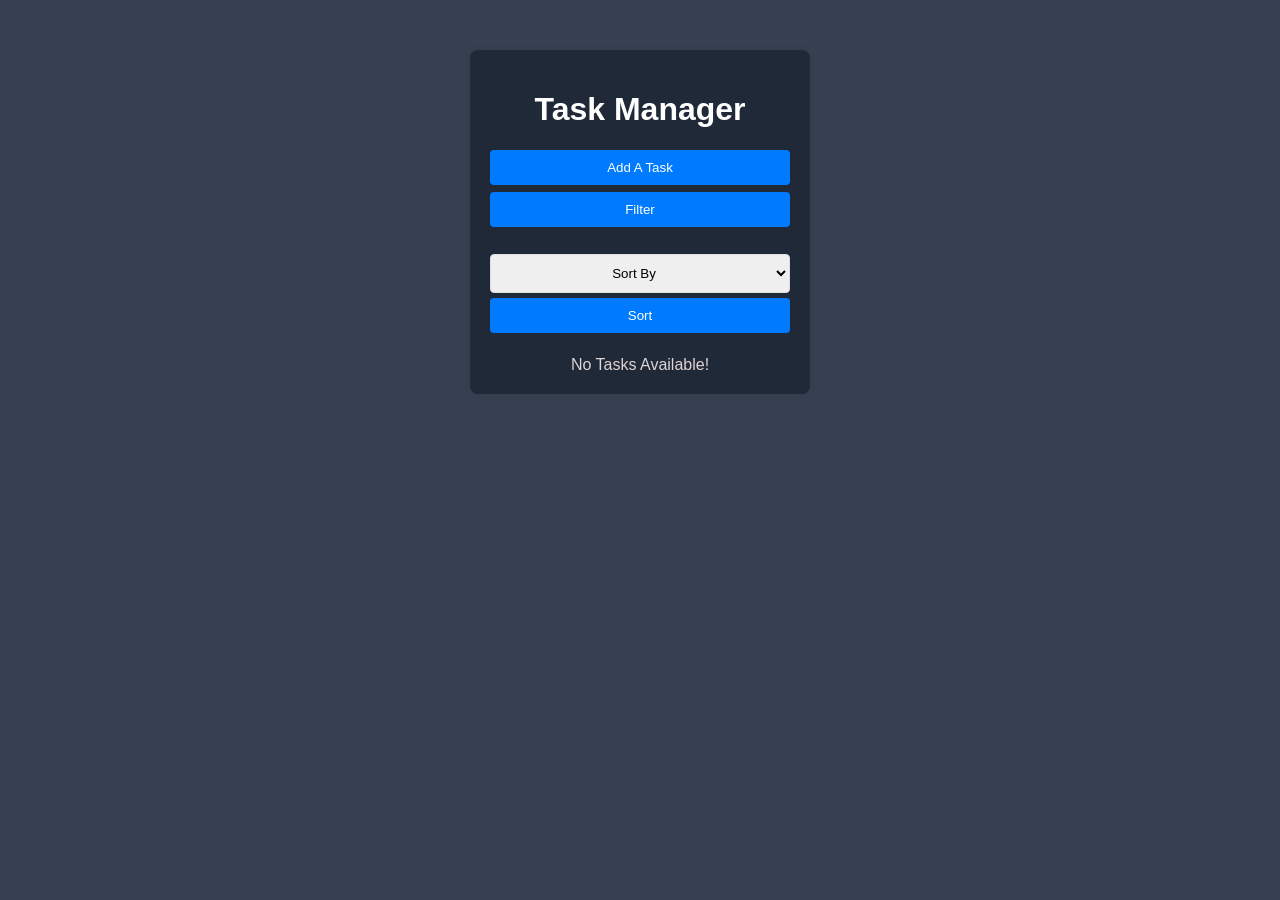
<file: index.html>
<!DOCTYPE html>
<html lang="en">
<head>
  <meta charset="UTF-8" />
  <meta name="viewport" content="width=device-width, initial-scale=1.0" />
  <title>TASK MANAGER</title>
  <link rel="stylesheet" href="styles.css" />
  <audio id="audio" src="delete.mp3"></audio>
</head>
<body>
  <div class="container">
    <header>
      <h1>Task Manager</h1>
    </header>
    <main>
      <button id="start-adding" onclick="showForm()" type="button">Add A Task</button>
      <button id="filter-button" onclick="showFilter()" type="button">Filter</button>


      <select id="sorting">
        <option value="" disabled selected hidden>
          Sort By
        </option>
        <option value="Priority">Priority</option>
        <option value="Duedate">Due Date</option>
      </select>
      <button id="sort-button" onclick="sortTasks()">Sort</button>

      <div id="second-screen">
        <form id="form-container">
          <label for="task-name" class="center-label">Task Name</label>
          <input type="text" id="task-name" placeholder="Type your task name here" />
          <label for="
        description" class="center-label">Task Description</label>
          <input type="text" id="description" placeholder="Type your task description here" />
          <label for="
        start-date" class="center-label">Start Date</label>
          <input type="date" id="start-date" /><br>
          <label for="
        end-date" class="center-label">End Date</label>
          <input type="date" id="end-date" /><br>
          <label for="priority" class="center-label">Priority</label>
          <select id="priority">
            <option value="" disabled selected hidden>
              Select a priority level for your task
            </option>
            <option value="High">High</option>
            <option value="Medium">Medium</option>
            <option value="Low">Low</option>
          </select>
          <label for="category" class="center-label">Category</label>
          <select id="category">
            <option value="" disabled selected hidden>
              Select a category for your task
            </option>
            <option value="Work">Work</option>
            <option value="Personal">Personal</option>
            <option value="Other">Other</option>
          </select>
          <button id="click-to-add-task" onclick="addingtask(event)" type="button">Click to Add task</button>
          <button onclick="goBack()" type="button">Back</button>

          <!-- <button id="save-changes" onclick="saveChanges()" style="display: none;" type="button">Save Changes</button> -->
        </form>
      </div>

      <div id="filter-container">
        <div id="filter-options">
          <label>Select Categorie(s)</label><br>
          <label><input value="Work" type="checkbox" id="filter-category-work">Work</label>
          <label><input value="Personal" type="checkbox" id="filter-category-personal">Personal</label>
          <label><input value="Other" type="checkbox" id="filter-category-other">Other</label><br>

          <label for="filter-status" class="center-label">Select a Status</label>
          <select id="filter-status">
            <option value="" disabled selected hidden>
              Select a Status
            </option>
            <option value="All">All</option>
            <option value="Completed">Completed</option>
            <option value="Pending">Pending</option>
          </select><br>
          <button id="filter-tasks-button" onclick="filter()" type="button">Filter Tasks</button>
          <button id="hide-filter-button" onclick="hideFilter(event)" type="button">Back</button>
        </div>
      </div>

      <div id="outer-delete-div">
        <div id="inner-delete-div">
          <p>Are you sure you want to delete this task?</p>
          <button type="button" id="confirm-delete-button">Delete</button>
          <button type="button" onclick="closeDeletePopup()">Cancel</button>
        </div>
      </div>
      <!-- <button id = "hide-filter-button" onclick="hideFilter()" type="button" style="display: none;">Back</button> -->
      <ul id="task-list"></ul>
      <p id="message">No Tasks Available!</p>
    </main>
  </div>
  <script src="script.js"></script>
</body>
</html>
</file>
<file: styles.css>
body {
  font-family: Arial, sans-serif;
  background-color: #374151;
  margin: 0;
  padding: 0;
  color: #fff;
}

.container {
  width: 300px;
  margin: 50px auto;
  background: #1f2937;
  padding: 20px;
  box-shadow: 0 0 10px rgba(0, 0, 0, 0.1);
  border-radius: 8px;
}

span {
  word-wrap: break-word;
}

header {
  text-align: center;
  margin-bottom: 20px;
}

input[type="text"],
input[type="date"] {
  width: calc(100% - 22px);
  padding: 10px;
  margin-bottom: 10px;
  border: 1px solid #ddd;
  border-radius: 4px;
  transition: transform 0.3s ease-in-out;
}

input[type="checkbox"] {
  width: auto;
  padding: 10px;
  /* margin-bottom: 50px; */
  border: 1px solid #ddd;
  border-radius: 4px;
  transition: transform 0.3s ease-in-out;
}

label {
  padding-bottom: 5px;
}

input:hover {
  transform: scale(1.03);
}

.center-label {
  display: block;
  text-align: center;
  margin-bottom: 0px;
}

button {
  width: 100%;
  padding: 10px;
  margin-bottom: 7px;
  background: #007bff;
  color: #fff;
  border: none;
  border-radius: 4px;
  cursor: pointer;
  transition: transform 0.3s ease-in-out;
}

button:hover {
  transform: scale(1.05);
}

ul {
  list-style-type: none;
  padding: 0;
}

li {
  background: #f4f4f4;
  color: #1f2937;
  margin: 5px 0;
  padding: 10px;
  border-radius: 4px;
}

#message {
  display: block;
  text-align: center;
  color: #ded4d4;
  margin: 0%;
  padding: 0%;
}

p {
  padding: none;
  margin: none;
}

.task-actions {
  display: flex;
  gap: 10px;
}

.task-actions button {
  margin-top: 10px;
  width: 200px;
  padding: 5px 10px;
  border: none;
  border-radius: 4px;
  cursor: pointer;
}

.task-actions .edit {
  background-color: #28a745;
  color: white;
}

.task-actions .delete {
  background-color: rgb(255, 0, 0);

  color: white;
}

#priority, #category, #filter-status, #sorting {
  width: 100%;
  padding: 10px;
  margin-bottom: 10px;
  border: 1px solid #ddd;
  border-radius: 4px;
  transition: transform 0.3s ease-in-out;
}

.high-priority {
  background-color: #dc3545;
}

.medium-priority {
  background-color: orange;
}

.low-priority {
  background-color: yellow;
}

#form-container {
  width: 50%;
  margin: 40px auto;
  background: rgb(31, 41, 55);
  padding: 20px;
  box-shadow: 0 0 10px rgba(0, 0, 0, 0.3);
  border-radius: 8px;
}

#second-screen, #filter-container, #outer-delete-div {
  display: none;
  position: fixed;
  top: 0%;
  left: 0%;
  overflow: auto;
  z-index: 1;
  width: 100%;
  height: 100%;
  background-color: rgba(55, 65, 81, 0.6);
}

#inner-delete-div, #filter-options{
  width: 25%;
  margin: 150px auto;
  background: rgb(31, 41, 55);
  padding: 35px;
  box-shadow: 0 0 10px rgba(0, 0, 0, 0.3);
  border-radius: 8px;
  text-align: center;
}

#filter-status, #sorting {
  text-align: center;
  margin-top: 20px;
  margin-bottom: 5px;
}
</file>
